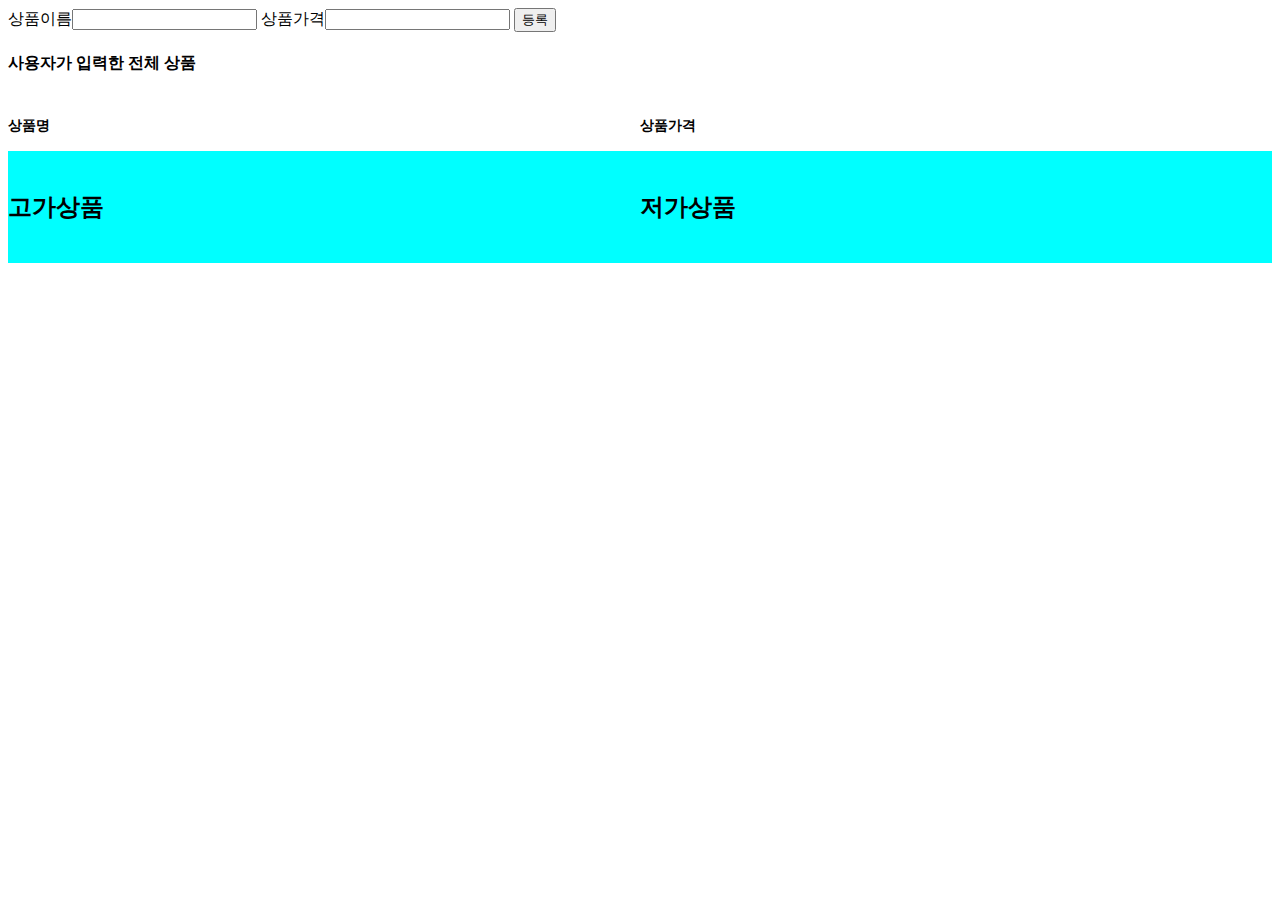
<file: itemlist/index.html>
<!DOCTYPE html>
<html lang="ko">
<head>
    <meta charset="UTF-8">
    <meta http-equiv="X-UA-Compatible" content="IE=edge">
    <meta name="viewport" content="width=device-width, initial-scale=1.0">
    <title>for문을 이용한 배열 </title>
    <link rel="stylesheet" href="index.css">
    <script src="index.js" defer></script>
</head>
<body>

    <div>
        <label for="">상품이름<input type="text" id="itemName" class="itemInput" required></label>
        <label for="">상품가격<input type="text"  id="itemPrice" class="itemInput" required></label>
        <button type="button" onclick="register()">등록</button>
    
    </div>
 
   
    
    <div class="container"> 

    
    <h4>사용자가 입력한 전체 상품</h4>
    <div class="list-area">
        
        <div class="itemList-name list">
            <h2 class="">상품명</h2>
            <ul id="listName">

            </ul>
        </div>
    
        
        <div class="itemList-price list">
            <h2>상품가격</h2>
            <ul id="listPrice">
                
            </ul>
         
</div>
    </div>




    <!-- 고가상품 저가상품 -->
    <div class="classification">

    
        <div class="highPrice classdo">
            <h2>고가상품</h2>
            <div id="highItem">
            
            </div>
        </div>
        <!-- 고가상품 -->

        <div class="lowPrice classdo">
            <h2>저가상품</h2>
            <div id="lowItem">
                <!--여기에 분류되는게 들어가야됨 -->
            </div>
        </div>
        <!-- 저가상품 -->
        
    </div>


</body>
</html>
</file>
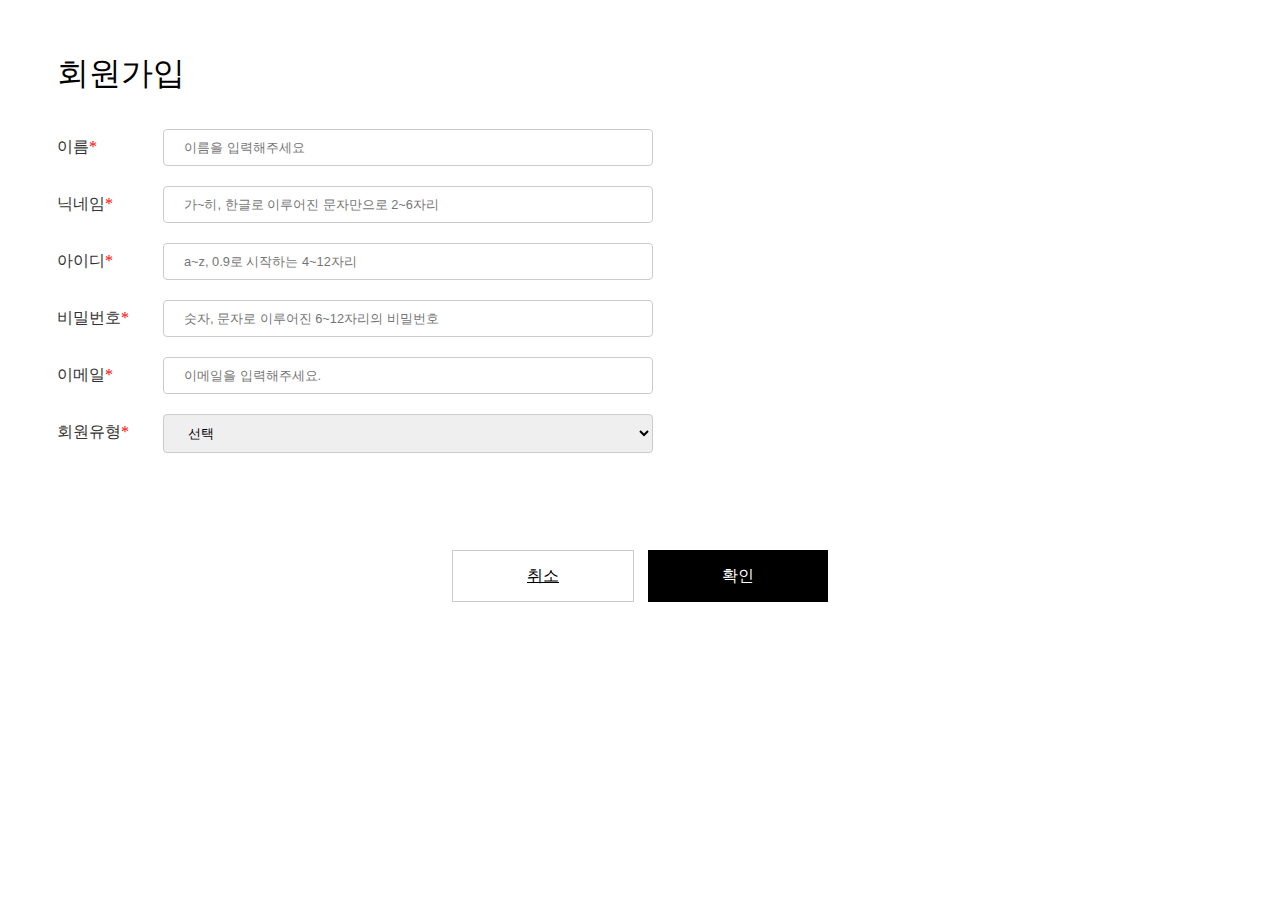
<file: join/index.html>
<!DOCTYPE html>
<html lang="ko">
  <head>
    <meta charset="UTF-8" />
    <meta http-equiv="X-UA-Compatible" content="IE=edge" />
    <meta name="viewport" content="width=device-width, initial-scale=1.0" />
    <title>회원가입 배열에추가하기</title>
    <link rel="stylesheet" href="./index.css" />
    <script src="index.js" defer></script>
  </head>
  <body>
    <div class="join-container">
      <div class="register-tab">
        <h2 class="join-title">회원가입</h2>
        <ul>
          <li>
            <label for="reg_name">이름<strong>*</strong></label>
            <input
              type="text"
              id="name"
              lang="en"
              name="reg_name"
              class="reg_input required"
              placeholder="이름을 입력해주세요"
            />
          </li>
          <li>
            <label for="reg_nickname">닉네임<strong>*</strong></label>
            <input
              type="text"
              id="nickname"
              lang="en"
              name="reg_nickname"
              class="reg_input required"
              placeholder="가~히, 한글로 이루어진 문자만으로 2~6자리"
            />
          </li>
          <li>
            <label for="reg_id">아이디<strong>*</strong></label>
            <input
              type="text"
              id="id"
              lang="en"
              required
              name="reg_id"
              class="reg_input required"
              placeholder="a~z, 0.9로 시작하는 4~12자리"
            />
          </li>
          <li>
            <label for="reg_password">비밀번호<strong>*</strong></label>
            <input
              type="password"
              id="pw"
              lang="en"
              name="reg_password"
              class="reg_input required"
              placeholder="숫자, 문자로 이루어진 6~12자리의 비밀번호"
            />
          </li>
          <li>
            <label for="reg_email">이메일<strong>*</strong></label>
            <input
              type="text"
              id="email"
              lang="en"
              name="reg_email"
              class="reg_input required"
              placeholder="이메일을 입력해주세요."
            />
          </li>

          <li>
            <label for="reg_category">회원유형<strong>*</strong></label>
            <select name="" id="category" class="reg_select required">
              <option value="">선택</option>
              <option value="general">일반</option>
              <option value="teacher">강사</option>
            </select>
          </li>
        </ul>
      </div>

      <div class="register-btn">
        <a href="" class="btn-cancel">취소</a>
        <button
          type="button"
          value="확인"
          id="btn_confirm"
          class="btn-confirm"
          onclick="check_reg()">
          확인
        </button>
      </div>

      <!--여기에서 "확인" 을 밸류값으로 말고 그냥 텍스트로 했을 경우의 차이점 -->
    </div>
  </body>
</html>
</file>
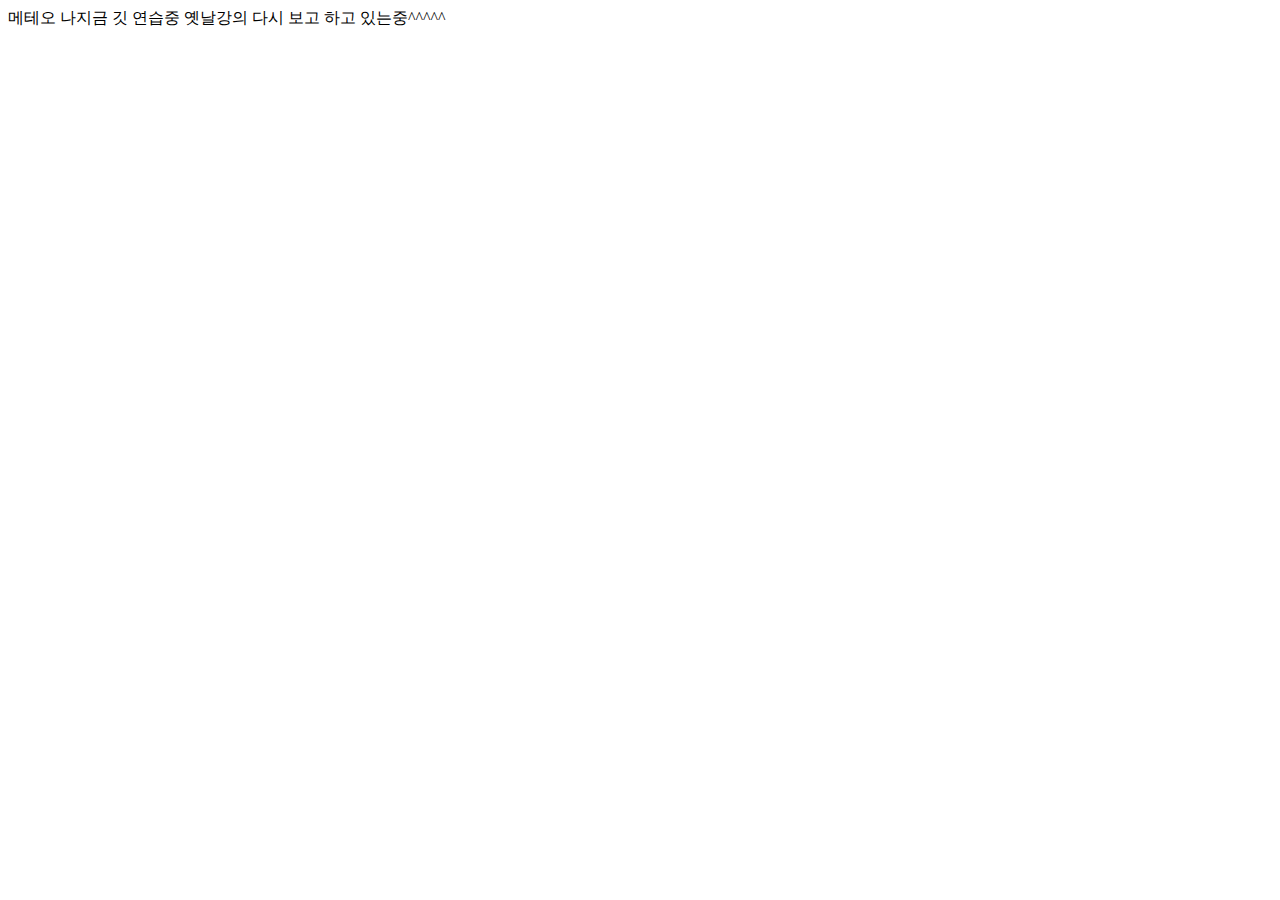
<file: test/index.html>
<!DOCTYPE html>
<html lang="en">
<head>
    <meta charset="UTF-8">
    <meta http-equiv="X-UA-Compatible" content="IE=edge">
    <meta name="viewport" content="width=device-width, initial-scale=1.0">
    <title>Document</title>
</head>
<body>
    메테오 나지금 깃 연습중 옛날강의 다시 보고 하고 있는중^^^^^
</body>
</html>
</file>
<file: itemlist/index.css>
.list-area{display: flex; }
.list-area .list{ padding-top: 10px;width:50%;}
.itemList-name > h2{font-size:14px;}
.itemList-price > h2{font-size:14px;}
.classification{display: flex; background-color: aqua; width:100%;}
.classification .classdo{width:50%; margin: 20px auto; padding-right: 30px;}
</file>
<file: join/index.css>
/* reset */


/* http://meyerweb.com/eric/tools/css/reset/ 
   v2.0 | 20110126
   License: none (public domain)
*/

html, body, div, span, applet, object, iframe,
h1, h2, h3, h4, h5, h6, p, blockquote, pre,
a, abbr, acronym, address, big, cite, code,
del, dfn, em, img, ins, kbd, q, s, samp,
small, strike, strong, sub, sup, tt, var,
b, u, i, center,
dl, dt, dd, ol, ul, li,
fieldset, form, label, legend,
table, caption, tbody, tfoot, thead, tr, th, td,
article, aside, canvas, details, embed, 
figure, figcaption, footer, header, hgroup, 
menu, nav, output, ruby, section, summary,
time, mark, audio, video {
	margin: 0;
	padding: 0;
	border: 0;
    font-size:14px;
	font-size: 100%;
	font: inherit;
	vertical-align: baseline;
}
/* HTML5 display-role reset for older browsers */
article, aside, details, figcaption, figure, 
footer, header, hgroup, menu, nav, section {
	display: block;
}
body {
	line-height: 1;
}
ol, ul {
	list-style: none;
}
blockquote, q {
	quotes: none;
}
blockquote:before, blockquote:after,
q:before, q:after {
	content: '';
	content: none;
}
table {
	border-collapse: collapse;
	border-spacing: 0;
}
button{
    background: inherit ; border:none; 
    box-shadow:none; border-radius:0; padding:0; 
    overflow:visible; cursor:pointer}




.join-container{
    position: relative; 
    overflow: hidden;
    width:100%;
}
.join-title{font-size:2rem;}
.register-tab{
   overflow:hidden;
   max-width: 1000px;
   margin: 57px;
   }
.register-tab ul{
    padding: 30px 0;
}
.register-tab ul li{
    position: relative;
    padding:10px;
    box-sizing: border-box;
}
.register-tab ul li label{
    position: absolute;
    top: 0;
    left:0;
    color:#333;

    font-weight: 500;
    width:100px;
    line-height: 3.5rem;

}
.register-tab ul li strong{
    color:red;
}
.register-tab ul li .reg_input{
    width:50%;
    border: 1px solid #ccc;
    border-radius: 4px;
    box-sizing: border-box;
    font-size:0.8rem;
    padding:10px 20px;
    margin-left: 6rem;
}
.register-tab ul li .reg_select{width: 50%;
    border: 1px solid #ccc;
    border-radius: 4px;
    box-sizing: border-box;
    font-size: 0.8rem;
    padding: 10px 20px;
    margin-left: 6rem;
}
.register-tab ul li .reg_input.required{}

.register-btn{width:100%; text-align: center;}
.register-btn .btn-cancel,
.register-btn .btn-confirm{
    display: inline-block;
    background-color: #fff;
    color:#000;
    border:1px solid #ccc;
    width:180px;
font-size:1rem;
line-height: 50px;
margin:0 5px; /*확인 버튼과 여백을 위하여*/

}
.register-btn .btn-confirm{
    background-color:#000;
    color:#fff;
    border-color:#000;
    cursor: pointer;
}
</file>
